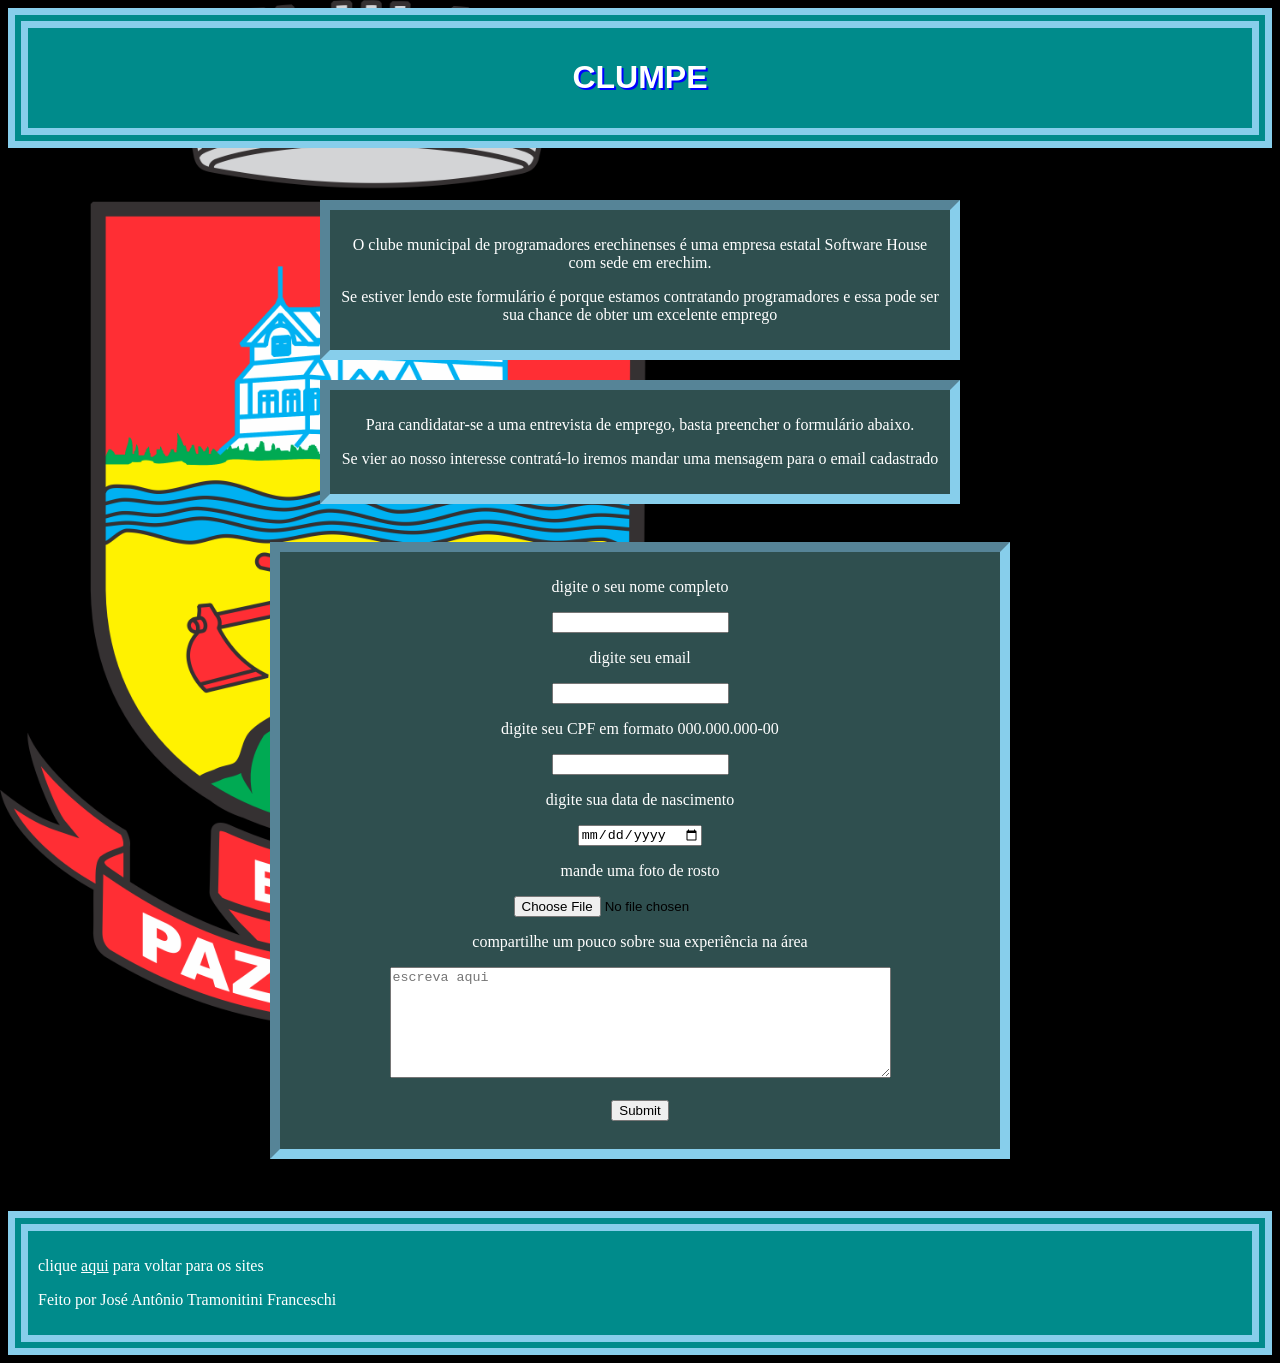
<file: formulario.html>
<!DOCTYPE html>
<html lang="en">

<head>
    <meta charset="UTF-8">
    <meta name="viewport" content="width=device-width, initial-scale=1.0">
    <link type='text/css' rel='stylesheet' href="estilos2.css">
    <title>Cadastrar CLUMPE</title>
</head>

<body
    style="background-image: url(imagens/Brasao-Sem-Fundo-Prefeitura-de-Erechim-1.png);background-size: 750px; background-repeat: no-repeat;">

    <div class="cabeçalho">
        <h1> CLUMPE </h1>
    </div>
    <br>
    <br>
    <div class="animado">
        <div class="centro">
            <div class="padraoformclumpe">
                <p>O clube municipal de programadores erechinenses é uma empresa estatal Software House com sede em
                    erechim.
                </p>
                <p>Se estiver lendo este formulário é porque estamos contratando programadores e essa pode ser sua
                    chance de
                    obter um excelente emprego</p>
                </td>
                </tr>
            </div>
        </div>
    </div>
    <br>
    <div class="animado">
    <div class="centro">
        <div class="padraoformclumpe">
            <p>Para candidatar-se a uma entrevista de emprego, basta preencher o formulário abaixo. </p>
            <p> Se vier ao nosso interesse contratá-lo iremos mandar uma mensagem para o email cadastrado</p>
        </div>
    </div>
    </div>
    <br>
    <br>
    <div class="animado">
    <div class="centro">
        <div class="padraoformclumpe" style="padding-left: 60px; padding-right: 60px;">
            <form action="formulario.html" method="post">
                <p>digite o seu nome completo</p>
                <input name="nome" type="text" maxlength="100">
                <p>digite seu email</p>
                <input name="email" type="email">
                <p>digite seu CPF em formato 000.000.000-00</p>
                <input name="CPF" type="text" maxlength="14" pattern="\d{3}\.\d{3}\.\d{3}-\d{2}">
                <p>digite sua data de nascimento</p>
                <input name="data" type="date">
                <p>mande uma foto de rosto</p>
                <input name="localização" type="file">
                <p>compartilhe um pouco sobre sua experiência na área</p>
                <textarea name="experiencia" type="text" cols="60" rows="7" placeholder="escreva aqui"
                    width="9"></textarea>
                <br>
                <br>
                <input type="submit">
                <br>
            </form>
            <br>
        </div>
    </div>
    </div>
    <br><br>
    <div class="rodapé">
        <p> clique <a href="index.html">aqui</a> para voltar para os sites</p>
        <p>Feito por José Antônio Tramonitini Franceschi</p>
    </div>



</body>

</html>
</file>
<file: estilos2.css>
body {
    Background-color: black;

}

p {
    color: white;
    font-family: Cambria, Cochin, Georgia, Times, 'Times New Roman', serif;
}

h1 {
    color: white;
    font-family: 'Franklin Gothic Medium', 'Arial Narrow', Arial, sans-serif;
    text-shadow: 2px 2px blue;
}

h4 {
    color: white;
    font-family: 'Franklin Gothic Medium', 'Arial Narrow', Arial, sans-serif;
    text-shadow: 2px 2px rgb(0, 153, 255);
}

h2 {
    color: white;
    font-family: 'Franklin Gothic Medium', 'Arial Narrow', Arial, sans-serif;
    text-shadow: 2px 2px rgb(0, 102, 255);
}

ul {
    font-family: Cambria, Cochin, Georgia, Times, 'Times New Roman', serif;
}

li {
    color: white;
    font-family: Cambria, Cochin, Georgia, Times, 'Times New Roman', serif;
}

th {
    color: white;
    font-family: 'Franklin Gothic Medium', 'Arial Narrow', Arial, sans-serif;
}

b {
    color: white;
}

a {
    color: white;
}

table {
    border-style: outset;
    border-width: 10px;
    border-color:cyan;
}

.direita {
    display: flex;
    justify-content: right;
    align-items: right;
    float: right;
}

.esquerda {
    display: flex;
    justify-content: left;
    align-items: left;
    float: left;
}

.centro {
    margin: 0 auto;
    justify-content: center;
    align-items: center;
    text-align: center;
}

.padraoformclumpe {
    background-color: darkslategray;
    border: 10px inset skyblue;
    padding: 10px;
    display:inline-block;
    width: 600px;
}

.cabeçalho {
    padding: 10px;
    background-color: darkcyan;
    display: flex;
    justify-content: center;
    margin-bottom: 15px;
    border: 20px double skyblue;
    ;
}

.rodapé {
    padding: 10px;
    background-color: darkcyan;
    display: block;
    border: 20px double skyblue;
    margin-top: 15px;
}
.animado {
transition: transform 1s ease;
margin: 1px;
}
.animado:hover {
transform: scale(1.05);
}
</file>
